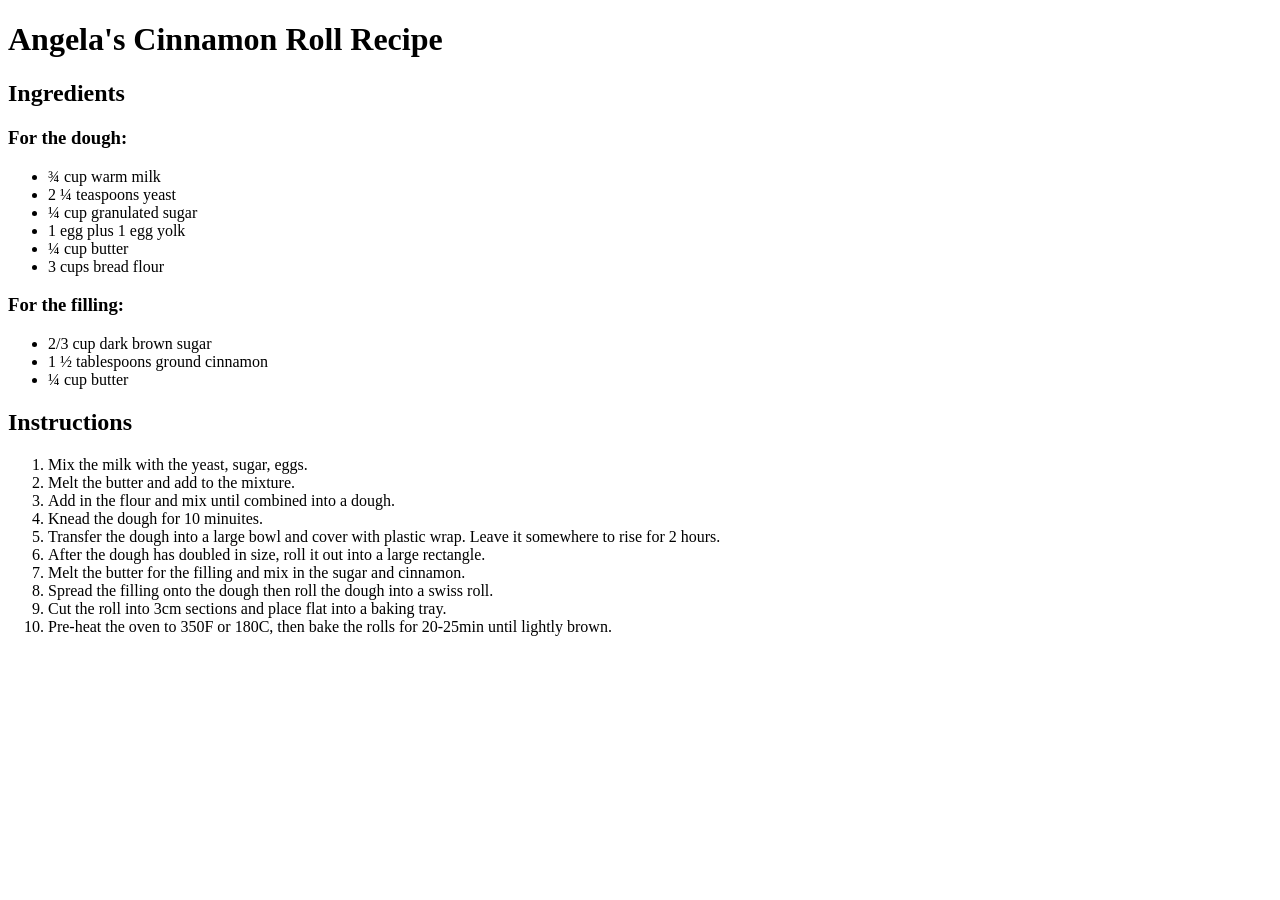
<file: 100_days_python/day_42/3.0 List Elements/index.html>
<!DOCTYPE html>
<html lang="en">
<head>
    <meta charset="UTF-8">
    <meta name="viewport" content="width=device-width, initial-scale=1.0">
    <title>Document</title>
</head>
<body>
    <h1>Angela's Cinnamon Roll Recipe</h1>
    <h2>Ingredients</h2>
    <h3>For the dough:</h3>
    <ul>
        <li>¾ cup warm milk</li>
        <li>2 ¼ teaspoons yeast </li>
        <li>¼ cup granulated sugar</li>
        <li>1 egg plus 1 egg yolk</li>
        <li>¼ cup butter</li>
        <li>3 cups bread flour</li>
    </ul>
    <h3>For the filling:</h3>
    <ul>
        <li>2/3 cup dark brown sugar </li>
        <li>1 ½ tablespoons ground cinnamon</li>
        <li>¼ cup butter</li>
    </ul>

    <h2>Instructions</h2>
    <ol>
        <li>Mix the milk with the yeast, sugar, eggs.</li>
        <li>Melt the butter and add to the mixture.</li>
        <li>Add in the flour and mix until combined into a dough.</li>
        <li>Knead the dough for 10 minuites. </li>
        <li>Transfer the dough into a large bowl and cover with plastic wrap. Leave it somewhere to rise for 2 hours.</li>
        <li>After the dough has doubled in size, roll it out into a large rectangle. </li>
        <li>Melt the butter for the filling and mix in the sugar and cinnamon.</li>
        <li>Spread the filling onto the dough then roll the dough into a swiss roll. </li>
        <li>Cut the roll into 3cm sections and place flat into a baking tray.</li>
        <li>Pre-heat the oven to 350F or 180C, then bake the rolls for 20-25min until lightly brown. </li>
    </ol>
</body>
</html>
</file>
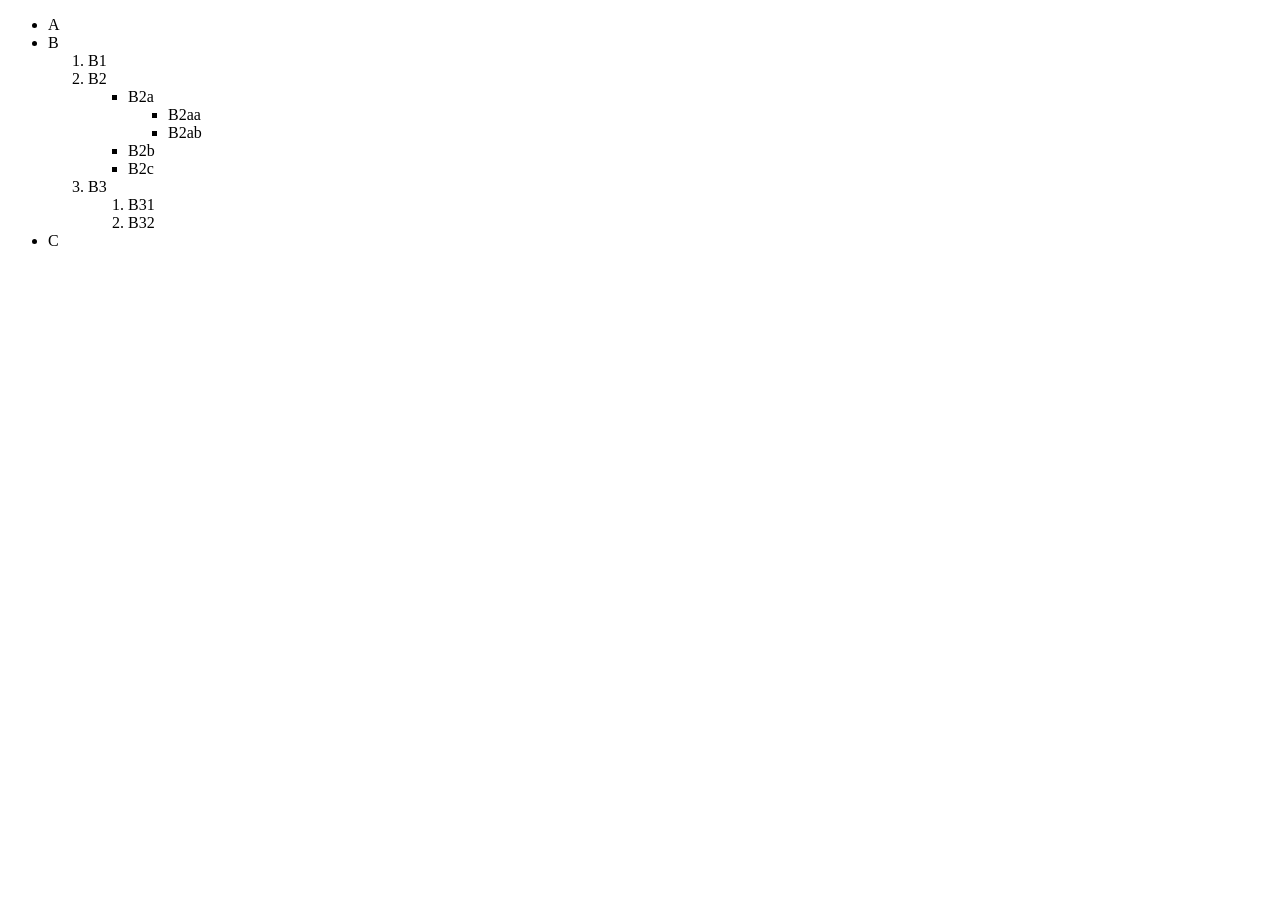
<file: 100_days_python/day_42/3.1 Nesting and Indentation/index.html>
<!-- Write your code below -->
 <!DOCTYPE html>
 <html lang="en">
 <head>
    <meta charset="UTF-8">
    <meta name="viewport" content="width=device-width, initial-scale=1.0">
    <title>Document</title>
 </head>
 <body>
    <ul>
        <li>A</li>
        <li>B
            <ol>
                <li>B1</li>
                <li>B2
                    <ul>
                        <li>B2a
                            <ul>
                                <li>B2aa</li>
                                <li>B2ab</li>
                            </ul>
                        </li>
                        <li>B2b</li>
                        <li>B2c</li>
                    </ul>
                </li>
                <li>B3
                    <ol>
                        <li>B31</li>
                        <li>B32</li>
                    </ol>
                </li>
            </ol>
        </li>
        <li>C</li>
    </ul>
 </body>
 </html>
</file>
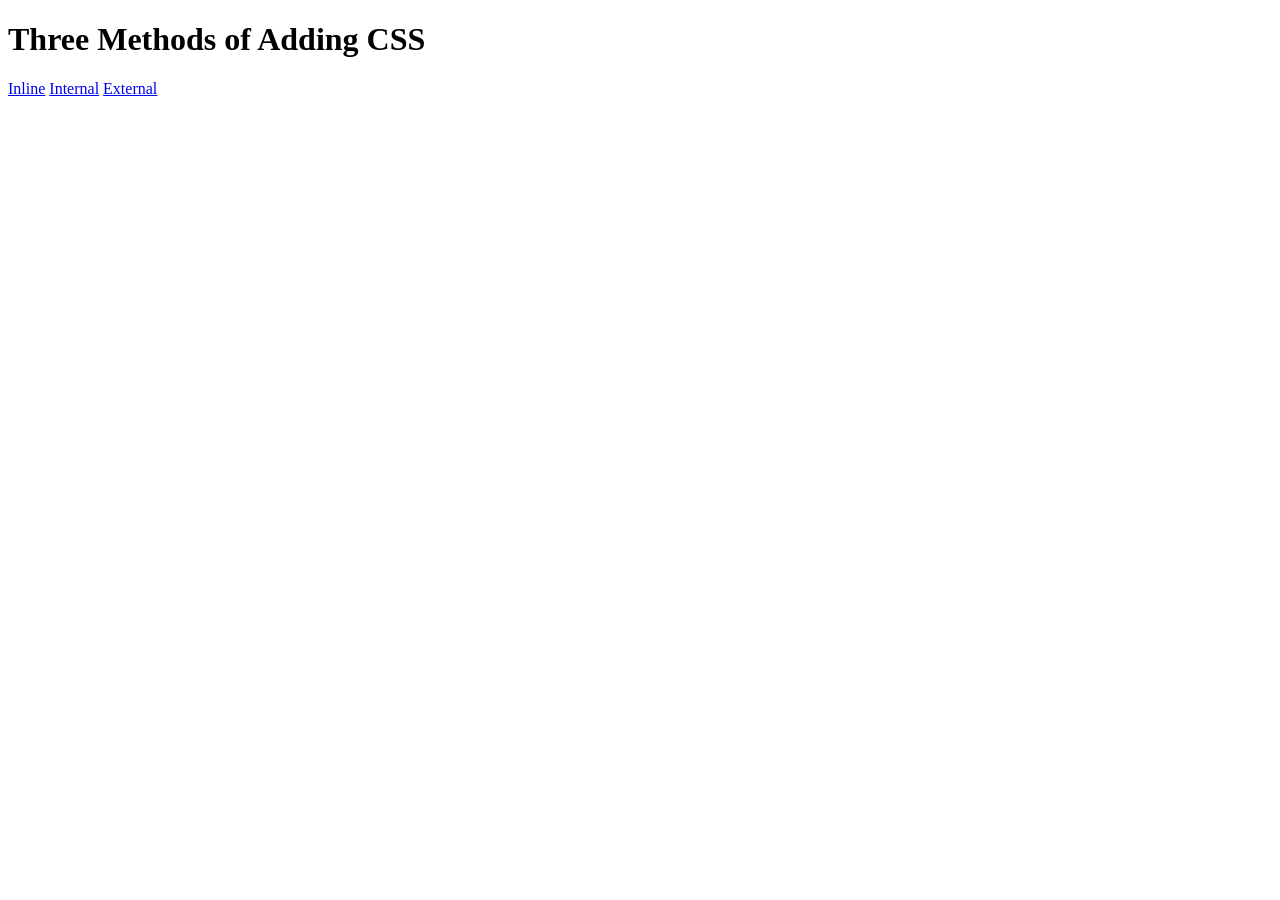
<file: 100_days_python/day_43/5.1. Adding CSS/index.html>
<!DOCTYPE html>
<html lang="en">

<head>
  <meta charset="UTF-8">
  <title>Adding CSS</title>
</head>

<body>
  <h1>Three Methods of Adding CSS</h1>
  <!-- Create 3 Links to The 3 Webpages: inline, internal and external -->
  <a href="./inline.html">Inline</a>
  <a href="./internal.html">Internal</a>
  <a href="./external.html">External</a>
</body>

</html>
</file>
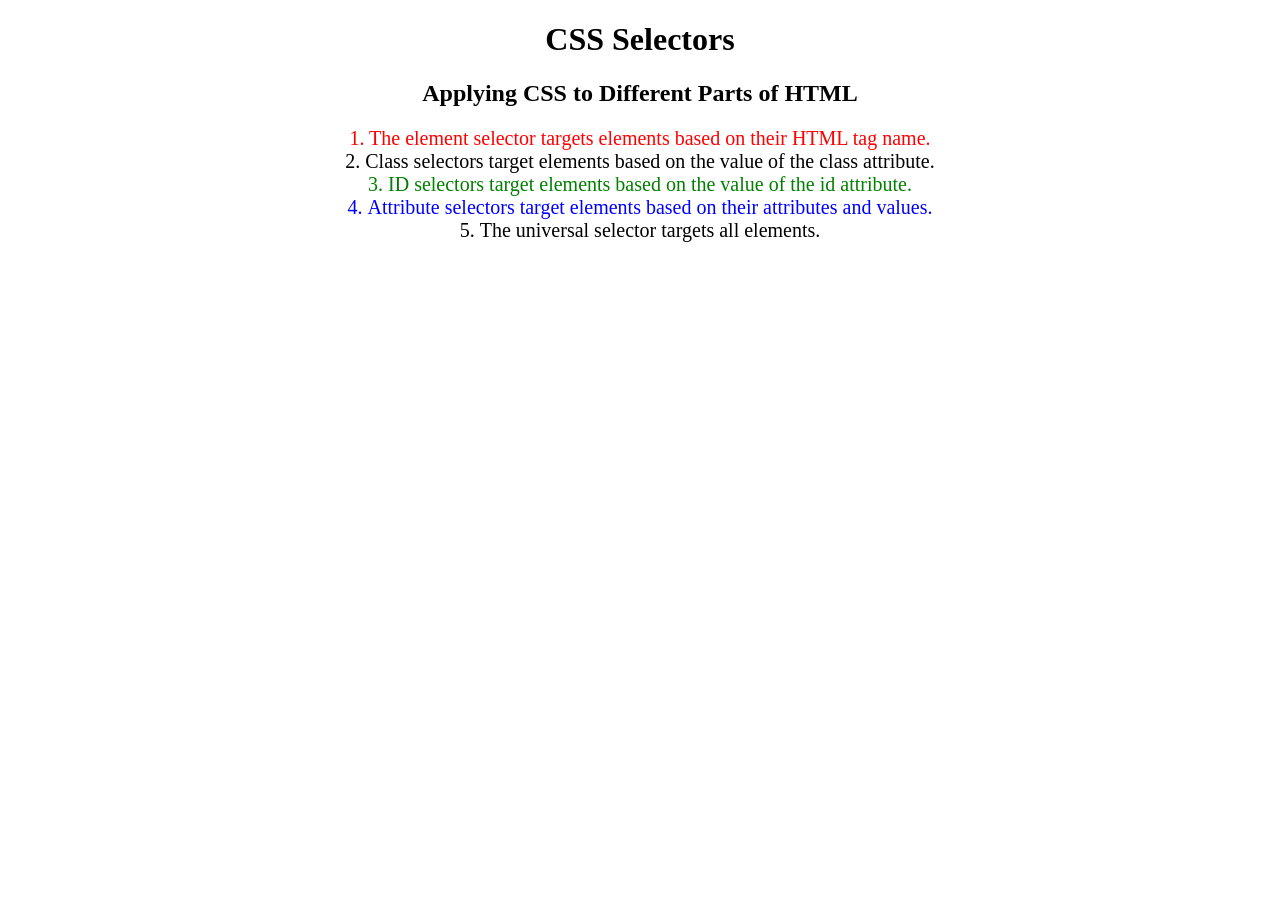
<file: 100_days_python/day_43/5.3 CSS Selectors/index.html>
<!DOCTYPE html>
<html lang="en">

<head>
  <meta charset="UTF-8">
  <title>CSS Selectors</title>
  <link rel="stylesheet" href="./style.css" />
</head>

<body>
  <h1>CSS Selectors</h1>
  <h2>Applying CSS to Different Parts of HTML</h2>
  <!-- TODO 1: Set the CSS for all paragraph tags to "color: red" -->
  <p class="note">1. The element selector targets elements based on their HTML tag name.</p>

  <ol>
    <!-- TODO 2: Set the CSS for all elements with a class of "note" to "font-size: 20px" -->
    <li class="note" value="2">Class selectors target elements based on the value of the class attribute.</li>

    <!-- TODO 3: Set the CSS for the element with an id of "id-selector-demo" to "color: green" -->
    <li class="note" id="id-selector-demo" value="3">ID selectors target elements based on the value of the id
      attribute.</li>

    <!-- TODO 4: Set the CSS for the li elements that have the "value" attribute set to "4" to have "color: blue" -->
    <li class="note" value="4">Attribute selectors target elements based on their attributes and values.</li>

    <!-- TODO 5: Set all elements to have "text-align: center" -->
    <li class="note" value="5">The universal selector targets all elements.</li>
  </ol>
</body>

</html>
</file>
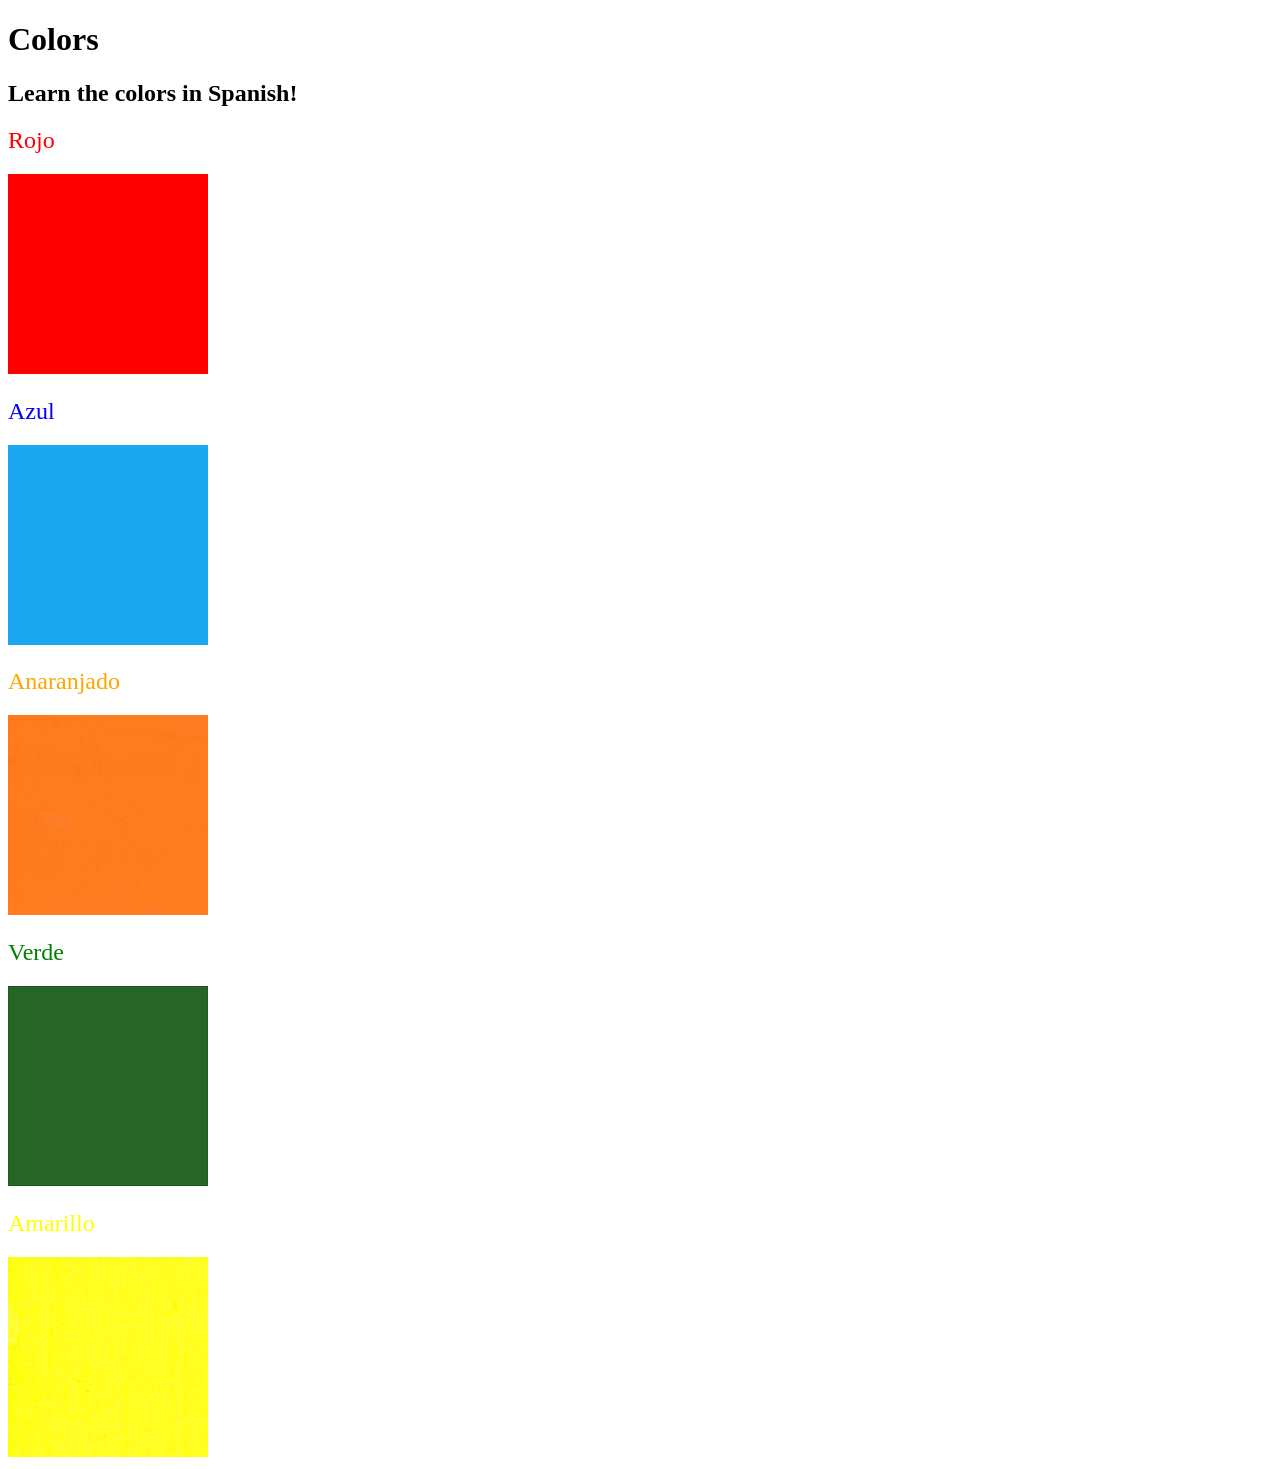
<file: 100_days_python/day_43/5.4 Color Vocab Project/index.html>
<!DOCTYPE html>
<html lang="en">

<head>
  <meta charset="UTF-8">
  <title>Spanish Vocabulary</title>
  <link rel="stylesheet" href="./style.css" />
</head>

<body>
  <h1>Colors</h1>
  <h2>Learn the colors in Spanish!</h2>
  <h2 class="color-title" id="red">Rojo</h2>
  <img class="color" src="./assets/images/red.png" alt="red" />

  <h2 class="color-title" id="blue">Azul</h2>
  <img src="./assets/images/blue.png" alt="blue" />

  <h2 class="color-title" id="orange">Anaranjado</h2>
  <img src="./assets/images/orange.png" alt="orange" />

  <h2 class="color-title" id="green">Verde</h2>
  <img src="./assets/images/green.png" alt="green" />

  <h2 class="color-title" id="yellow">Amarillo</h2>
  <img src="./assets/images/yellow.png" alt="yellow" />
</body>

</html>

<!-- 
TODOs
IMPORTANT: You should not need to make ANY CHANGES to index.html
All code should be written in your CSS file.

1. Create a CSS file and incorporate it as an external stylesheet.
2. Use CSS to style each of the color titles to meaning. 
Hint: Use the id to help if you don't know the words in spanish.
3. Use CSS to change all the color titles to have "font-weight: normal;"
4. Use CSS (not HTML) to make all the images 200px heigh and 200px wide. 
Hint: 
https://developer.mozilla.org/en-US/docs/Web/CSS/height
https://developer.mozilla.org/en-US/docs/Web/CSS/width
-->
</file>
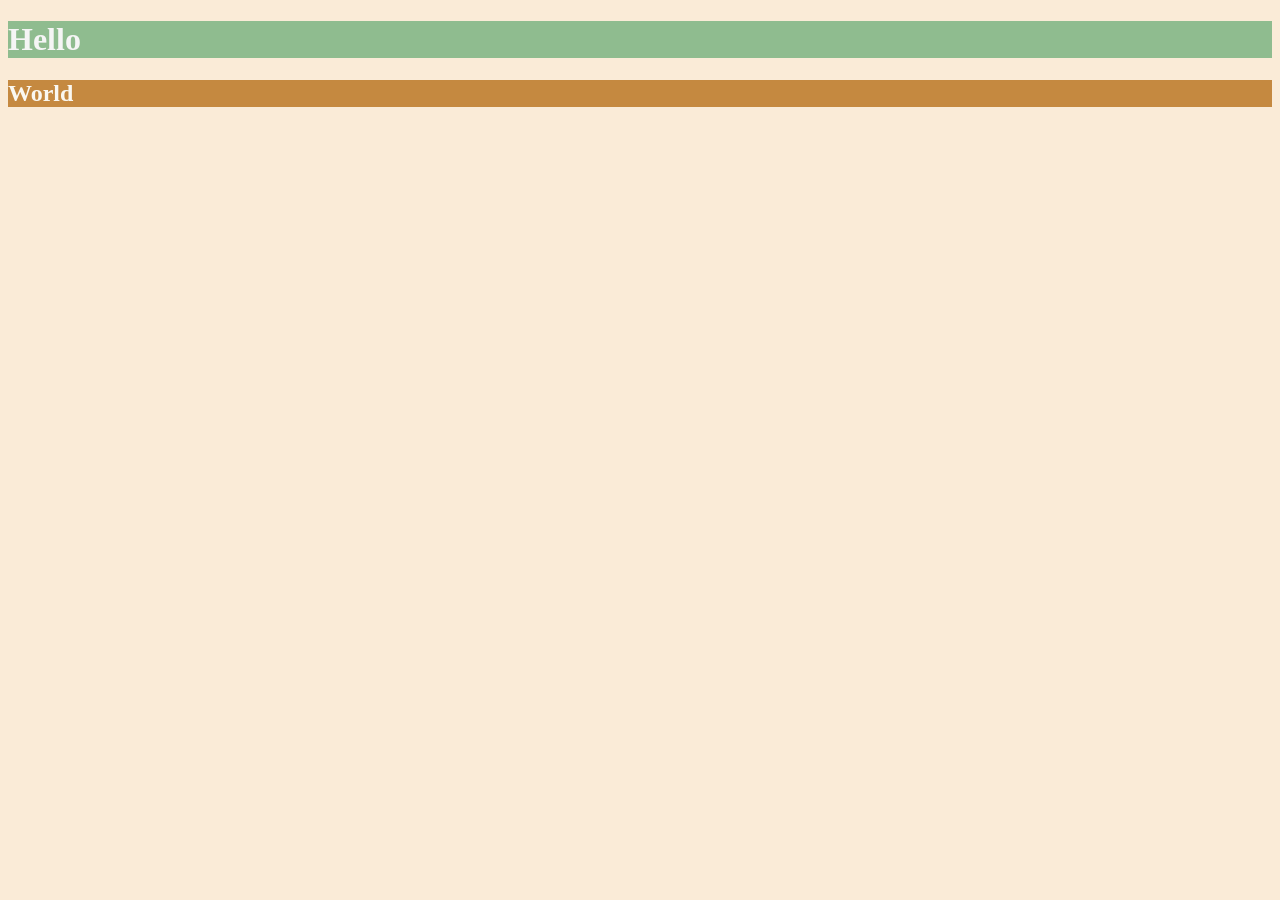
<file: 100_days_python/day_44/6.0 CSS Colors/index.html>
<!DOCTYPE html>
<html lang="en">

<head>
  <meta charset="UTF-8">
  <title>Colors</title>
  <style>
    body{
      background-color: antiquewhite;
    }
    h1{
      background-color: darkseagreen;
      color: whitesmoke;
    }
    h2{
      color: #FAF8F1;
      background-color: #c58940;
    }
  /* Write your CSS code here. */
    /* 1. Make the background of the webpage "antiquewhite"
    2. Make the h1 "whitesmoke"
    3. Make the background of the h1 "darkseagreen"
    4. Make the h2 #FAF8F1
    5. Make the background of the h2 "#C58940" */
  </style>
</head>

<body>
  <h1>Hello</h1>
  <h2>World</h2>
</body>

</html>
</file>
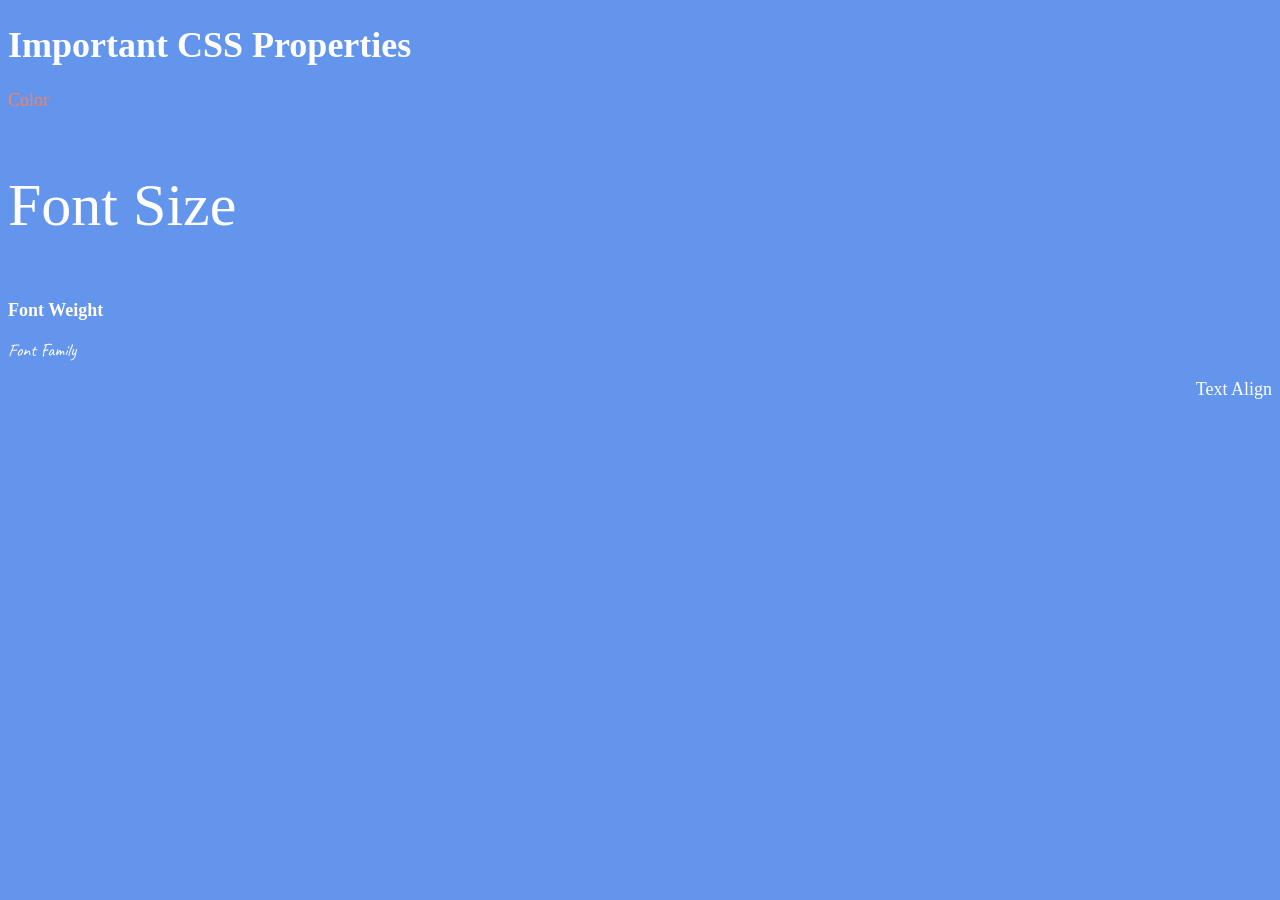
<file: 100_days_python/day_44/6.1 Font Properties/index.html>
<!DOCTYPE html>
<html lang="en">

<head>
  <meta charset="UTF-8">
  <title>CSS Properties</title>
  <style>
    body {
      background-color: cornflowerblue;
      color: white;
      font-size: 18px;
    }

    /* Don't change the CSS above, add Your CSS below */
    html{
      font-size: 30px;
    }
     #color_para{
      color: coral;
     } 
     #font_para{
      font-size: 2rem;
     }
     #font_weight{
      font-weight: 900;
     }
     #family_para{
      font-family: "Caveat", cursive;
      font-weight: 400;
     }
     #text_para{
      text-align: right;
     }
  </style>
  <link rel="preconnect" href="https://fonts.googleapis.com">
  <link rel="preconnect" href="https://fonts.gstatic.com" crossorigin>
  <link href="https://fonts.googleapis.com/css2?family=Caveat&display=swap" rel="stylesheet">
</head>

<body>
  <h1>Important CSS Properties</h1>
  <p id="color_para">Color</p>
  <p id="font_para">Font Size</p>
  <p id="font_weight">Font Weight</p>
  <p id="family_para">Font Family</p>
  <p id="text_para">Text Align</p>

  <!-- TODOs
  1. Change the color of <p>Color</p> to "coral" color.
  2. Change the font size of <p>Font Size</p> to 2X the size of the root font size.
  3. Change the font weight of <p>Font Weight</p> to 900.
  4. Change the font family of <p>Font Family</p> to the Google font Caveat with regular (400) font weight.
  Link: https://fonts.google.com/specimen/Caveat
  5. Change the <p>Text Align</p> to right align.
  6. Change the the root (html element) font size to 30px -->
</body>

</html>
</file>
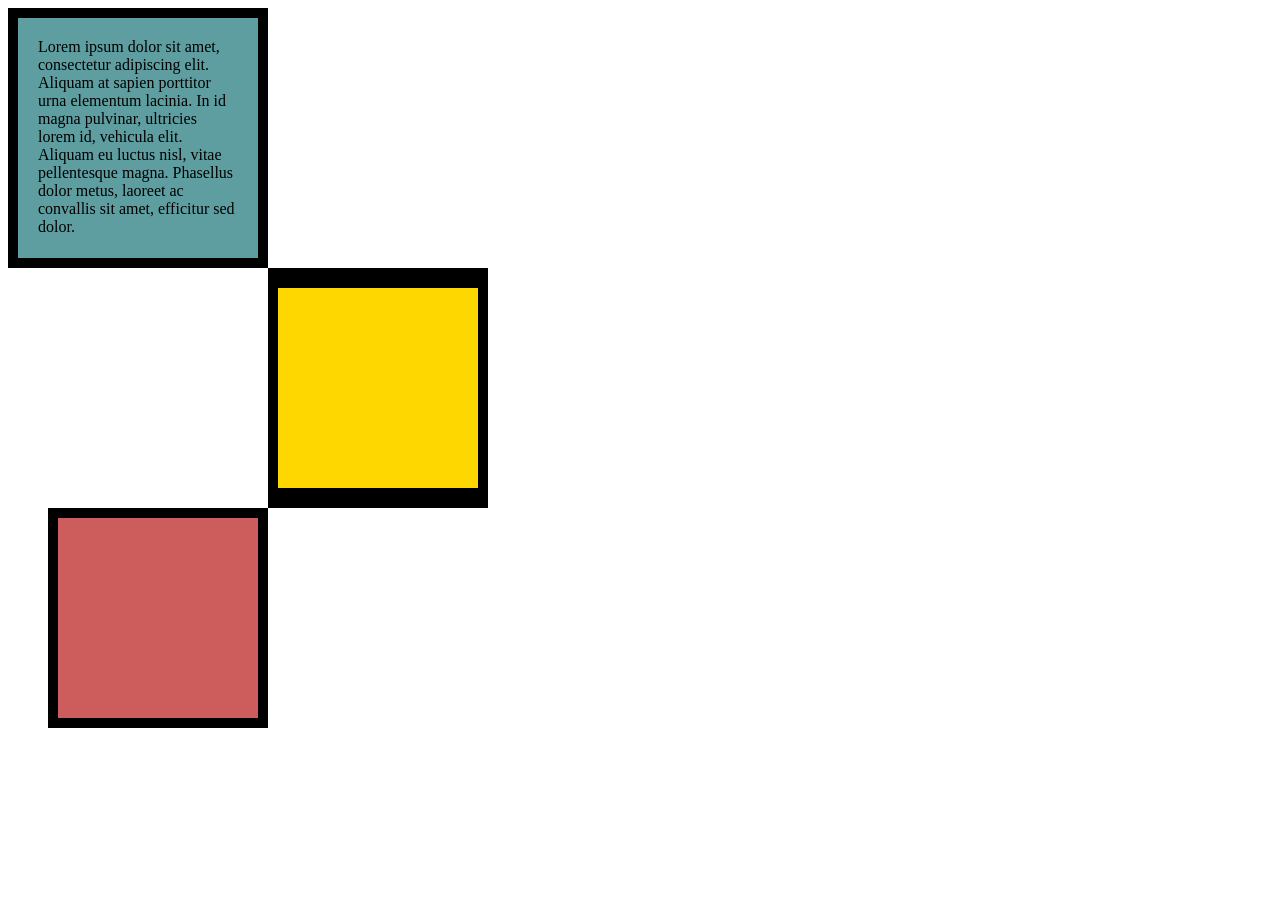
<file: 100_days_python/day_44/6.3 CSS Box Model/index.html>
<!DOCTYPE html>
<html lang="en">

<head>
  <meta charset="UTF-8">
  <title>CSS Box Model</title>
  <style>
    /* Write your CSS code here */
    div{
      height: 200px;
      width: 200px;
    }
    #first{
      background-color: cadetblue;
      border: 10px solid black;
      padding: 20px;
    }

    #second{
      background-color: gold;
      border: solid black;
      border-width: 20px 10px;
      margin-left: 260px;
    }
    
    #third{
      background-color: indianred;
      border: 10px solid black;
      margin-left: 40px;
    }
    p{
      margin: 0;
    }
  </style>
</head>

<body>
  <div id="first">
    <p>
      Lorem ipsum dolor sit amet, consectetur adipiscing elit. Aliquam at sapien porttitor urna elementum lacinia. In
    id magna pulvinar, ultricies lorem id, vehicula elit. Aliquam eu luctus nisl, vitae pellentesque magna. Phasellus
    dolor metus, laoreet ac convallis sit amet, efficitur sed dolor.
    </p>
  </div>
  <div id="second">

  </div>
  <div id="third">

  </div>

  <!-- TODOs:
1. Create 3 Boxes using the div element.
2. Set their sizes to 200px heigh by 200px wide.
3. Set different background colors for each of the boxes (I used cadetblue, gold and indianred).
4. Add a paragraph <p> element into the first div and add the following words:
    Lorem ipsum dolor sit amet, consectetur adipiscing elit. Aliquam at sapien porttitor urna elementum lacinia. In
    id magna pulvinar, ultricies lorem id, vehicula elit. Aliquam eu luctus nisl, vitae pellentesque magna. Phasellus
    dolor metus, laoreet ac convallis sit amet, efficitur sed dolor.
5. Set the 1st div to have 20px padding all around with a black 10px border.
6. Fix the style of the <p> element to remove all margins.
Hint: Use the CSS inspector in Chrome.
7. Set the 2nd div to have a 20px border on top and bottom and 10px border left and right. (See goal image)
8. Set the 3rd div to have a 10px border 
9. Set the margins for the divs so that each box corner touches the other. (See the goal image)
-->

</body>

</html>
</file>
<file: 100_days_python/day_43/5.3 CSS Selectors/style.css>
*{
  text-align: center;
}
ol {
  margin-left: -40px;
  margin-top: -20px;
  list-style-position: inside;
  
}
p{
  color: red;
}
.note{
  font-size: 20px;
}

#id-selector-demo{
  color: green;
}
li[value="4"]{
    color: blue;
  }
/* Write your CSS below, don't change the rules above. */
</file>
<file: 100_days_python/day_43/5.4 Color Vocab Project/style.css>
.color-title{
    font-weight: normal;
}
#red{
    color: red;
}
#blue{
    color: blue;
}

#orange{
    color: orange;
}

#green{
    color: green;
}

#yellow{
    color: yellow;
}

img{
    height:200px;
    width: 200px;
}
</file>
